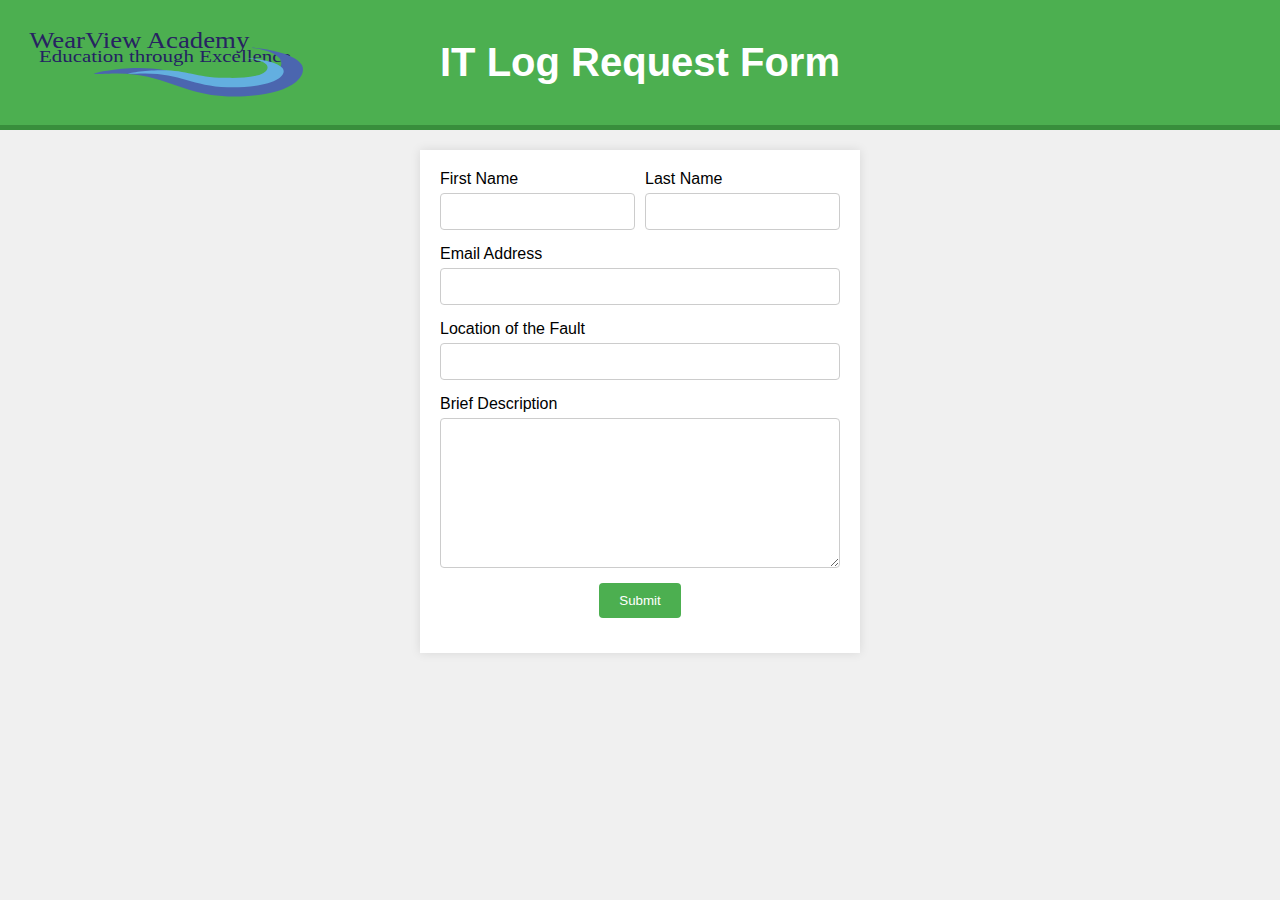
<file: index.html>
<!DOCTYPE html>
<html lang="en">
<head>
    <meta charset="UTF-8">
    <meta name="viewport" content="width=device-width, initial-scale=1.0">
    <title>IT Log Request Form</title>
    <link rel="stylesheet" href="styles.css">
</head>
<body>
    <div class="header">
        <img src="WVAlogo.svg" alt="Logo">
        <h1>IT Log Request Form</h1>
    </div>
    <div class="thin-bar"></div>
    <div class="form-container">
        <form id="it-request-form">
            <div class="form-row">
                <div class="form-group">
                    <label for="first-name">First Name</label>
                    <input type="text" id="first-name" name="first-name">
                    <div class="error-message">First name is required.</div>
                </div>
                <div class="form-group">
                    <label for="last-name">Last Name</label>
                    <input type="text" id="last-name" name="last-name">
                    <div class="error-message">Last name is required.</div>
                </div>
            </div>
            <div class="form-group">
                <label for="email">Email Address</label>
                <input type="email" id="email" name="email" autocomplete="off">
                <div class="error-message">Valid email is required.</div>
            </div>
            <div class="form-group">
                <label for="location">Location of the Fault</label>
                <input type="text" id="location" name="location">
                <div class="error-message">Location is required.</div>
            </div>
            <div class="form-group">
                <label for="description">Brief Description</label>
                <textarea id="description" name="description"></textarea>
                <div class="error-message">Description is required.</div>
            </div>
            <div class="form-group">
                <button type="submit">Submit</button>
            </div>
        </form>
        <div id="confirmation-message" class="form-group success-message" style="display: none;">
            Your request has been submitted.
        </div>
    </div>
    <script src="script.js"></script>
</body>
</html>
</file>
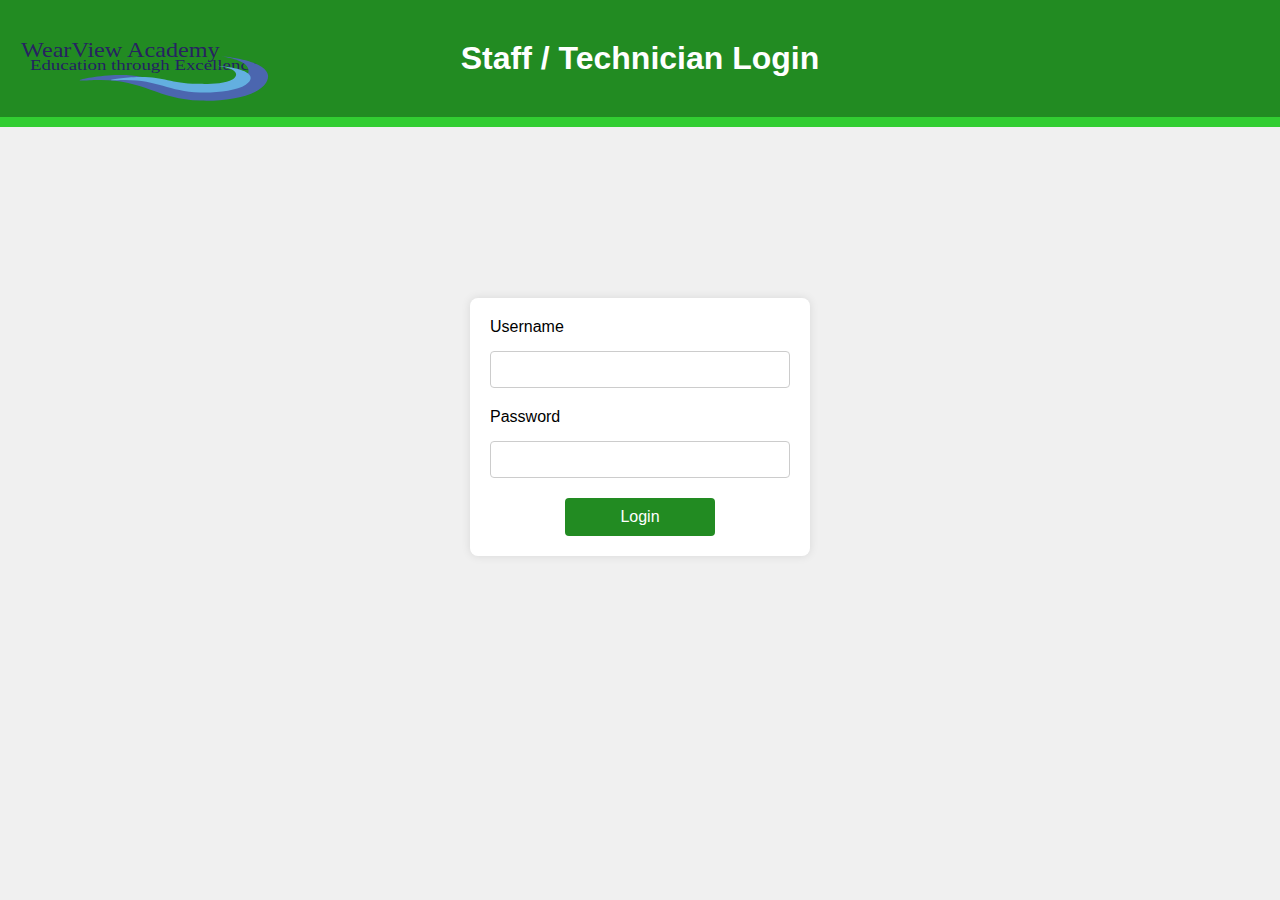
<file: LoginHTML.html>
<!DOCTYPE html>
<html lang="en">
<head>
    <meta charset="UTF-8">
    <meta name="viewport" content="width=device-width, initial-scale=1.0">
    <title>Login</title>
    <link rel="stylesheet" href="LoginCSS.css">
</head>
<body>
    <div class="header">
        <div class="top-bar">
            <img src="WVAlogo.svg" alt="Logo">
            Staff / Technician Login
        </div>
        <div class="bottom-bar"></div>
    </div>
    <div class="login-container">
        <div class="login-form">
            <form onsubmit="return validateLogin()">
                <label for="username">Username</label>
                <input type="text" id="username" required autocomplete="off">
                <label for="password">Password</label>
                <input type="password" id="password" required autocomplete="off">
                <button type="submit">Login</button>
            </form>
        </div>
    </div>
    <script src="LoginJavaScript.js"></script>
</body>
</html>
</file>
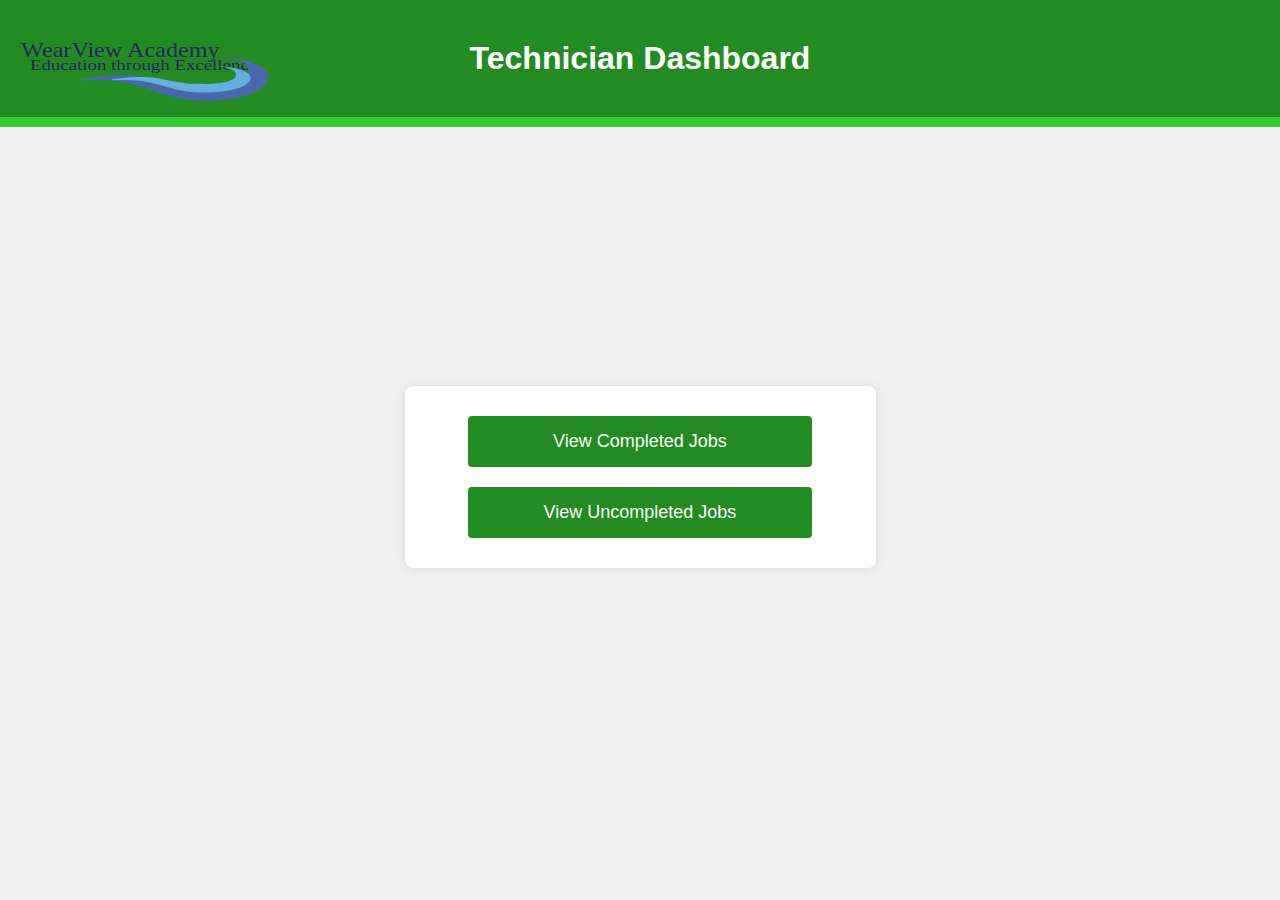
<file: TechnicianPage.html>
<!DOCTYPE html>
<html lang="en">
<head>
    <meta charset="UTF-8">
    <meta name="viewport" content="width=device-width, initial-scale=1.0">
    <title>Technician Dashboard</title>
    <link rel="stylesheet" href="TechnicianPageCSS.css">
</head>
<body>
    <div class="header">
        <div class="top-bar">
            <img src="WVAlogo.svg" alt="Logo">
            Technician Dashboard
        </div>
        <div class="bottom-bar"></div>
    </div>
    <div class="dashboard-container">
        <div class="dashboard-options">
            <button onclick="viewCompletedJobs()">View Completed Jobs</button>
            <button onclick="viewUncompletedJobs()">View Uncompleted Jobs</button>
        </div>
    </div>
    <script src="TechnicianPageJavaScript.js"></script>
</body>
</html>
</file>
<file: styles.css>
body {
    font-family: Arial, sans-serif;
    margin: 0;
    padding: 0;
    background-color: #f0f0f0;
    display: flex;
    flex-direction: column;
    align-items: center;
}

.header {
    width: 100%;
    display: flex;
    align-items: center;
    justify-content: center;
    background-color: #4CAF50;
    color: white;
    padding: 40px; /* Increase the header thickness */
    position: relative;
}

.header img {
    height: 155px; /* Increase the size of the logo */
    position: absolute;
    left: 5%; /* Position the logo 5% from the left */
}

.header h1 {
    margin: 0;
    font-size: 2.5em; /* Increase the font size of the header */
}

.thin-bar {
    width: 100vw; /* Ensure it covers the full viewport width */
    height: 5px;
    background-color: #388E3C;
    margin: 0;
    padding: 0;
}

.form-container {
    width: 100%;
    max-width: 400px;
    background-color: white;
    padding: 20px;
    margin: 20px;
    box-shadow: 0 0 10px rgba(0,0,0,0.1);
}

.form-group {
    margin-bottom: 15px;
    display: flex;
    flex-direction: column;
    align-items: flex-start; /* Align labels to the left */
    width: 100%;
}

.form-group label {
    margin-bottom: 5px;
}

.form-group input, .form-group textarea {
    width: 100%;
    padding: 10px;
    border: 1px solid #ccc;
    border-radius: 4px;
    box-sizing: border-box;
    transition: border-color 0.3s;
}

.form-group textarea {
    height: 150px; /* Increase the height of the textarea */
}

.form-group input:focus, .form-group textarea:focus {
    border-color: #4CAF50;
}

.form-group input.error, .form-group textarea.error {
    border-color: red;
}

.form-group .error-message {
    color: red;
    font-size: 12px;
    display: none;
}

.form-group input.error + .error-message,
.form-group textarea.error + .error-message {
    display: block;
}

.form-group .success-message {
    color: green;
    font-size: 12px;
    display: none;
}

.form-group:last-child {
    text-align: center;
    width: 100%; /* Ensure the form group spans the full width */
}

.form-group button {
    background-color: #4CAF50;
    color: white;
    padding: 10px 20px;
    border: none;
    border-radius: 4px;
    cursor: pointer;
    transition: background-color 0.3s;
    display: block;
    margin: 0 auto; /* Center the button */
}

.form-group button:hover {
    background-color: #45a049;
}

.form-row {
    display: flex;
    justify-content: space-between;
    width: 100%;
}

.form-row .form-group {
    flex: 1;
    margin-right: 10px;
}

.form-row .form-group:last-child {
    margin-right: 0;
}

@media (max-width: 768px) {
    .header {
        flex-direction: column;
        text-align: center;
    }
    .header img {
        position: static;
        margin-bottom: 10px;
    }
    .form-row {
        flex-direction: column;
    }
    .form-row .form-group {
        margin-right: 0;
        margin-bottom: 15px;
    }
    .form-row .form-group:last-child {
        margin-bottom: 0;
    }
}
</file>
<file: LoginCSS.css>
body {
    font-family: Arial, sans-serif;
    margin: 0;
    padding: 0;
    display: flex;
    flex-direction: column;
    align-items: center;
    background-color: #f0f0f0;
}
.header {
    width: 100%;
}
.header .top-bar {
    background-color: #228B22; /* Lighter green color */
    color: white;
    padding: 40px 0;
    text-align: center;
    font-size: 32px;
    font-weight: bold;
    position: relative;
}
.header .top-bar img {
    position: absolute;
    left: 20px;
    top: 0px; /* Move the logo up a bit */
    height: 140px; /* Increased logo size */
}
.header .bottom-bar {
    background-color: #32CD32;
    height: 10px;
}
.login-container {
    display: flex;
    justify-content: center;
    align-items: center;
    height: calc(100vh - 200px); /* Adjusting for header height */
    width: 100%;
    margin-top: -50px; /* Moving the box closer to the header */
}
.login-form {
    background-color: white;
    padding: 20px;
    border-radius: 8px;
    box-shadow: 0 0 10px rgba(0, 0, 0, 0.1);
    width: 300px;
    text-align: left;
}
.login-form label {
    margin-bottom: 5px;
    display: block;
}
.login-form input {
    width: calc(100% - 22px);
    padding: 10px;
    margin: 10px 0 20px 0;
    border: 1px solid #ccc;
    border-radius: 4px;
    text-align: left; /* Ensure text is left-aligned */
    autocomplete: off; /* Disable autocomplete */
}
.login-form button {
    width: 50%;
    padding: 10px;
    background-color: #228B22; /* Lighter green color */
    color: white;
    border: none;
    border-radius: 4px;
    font-size: 16px;
    cursor: pointer;
    display: block;
    margin: 0 auto; /* Center the button */
}
.login-form button:hover {
    background-color: #32CD32;
}
</file>
<file: TechnicianPageCSS.css>
body {
    font-family: Arial, sans-serif;
    margin: 0;
    padding: 0;
    display: flex;
    flex-direction: column;
    align-items: center;
    background-color: #f0f0f0;
}
.header {
    width: 100%;
}
.header .top-bar {
    background-color: #228B22; /* Lighter green color */
    color: white;
    padding: 40px 0;
    text-align: center;
    font-size: 32px;
    font-weight: bold;
    position: relative;
}
.header .top-bar img {
    position: absolute;
    left: 20px;
    top: 0px; /* Move the logo up a bit */
    height: 140px; /* Increased logo size */
}
.header .bottom-bar {
    background-color: #32CD32;
    height: 10px;
}
.dashboard-container {
    display: flex;
    justify-content: center;
    align-items: center;
    height: calc(100vh - 200px); /* Adjusting for header height */
    width: 100%;
}
.dashboard-options {
    background-color: white;
    padding: 20px;
    border-radius: 8px;
    box-shadow: 0 0 10px rgba(0, 0, 0, 0.1);
    text-align: center;
}
.dashboard-options button {
    width: 80%;
    padding: 15px;
    margin: 10px 0;
    background-color: #228B22; /* Lighter green color */
    color: white;
    border: none;
    border-radius: 4px;
    font-size: 18px;
    cursor: pointer;
}
.dashboard-options button:hover {
    background-color: #32CD32;
}
</file>
